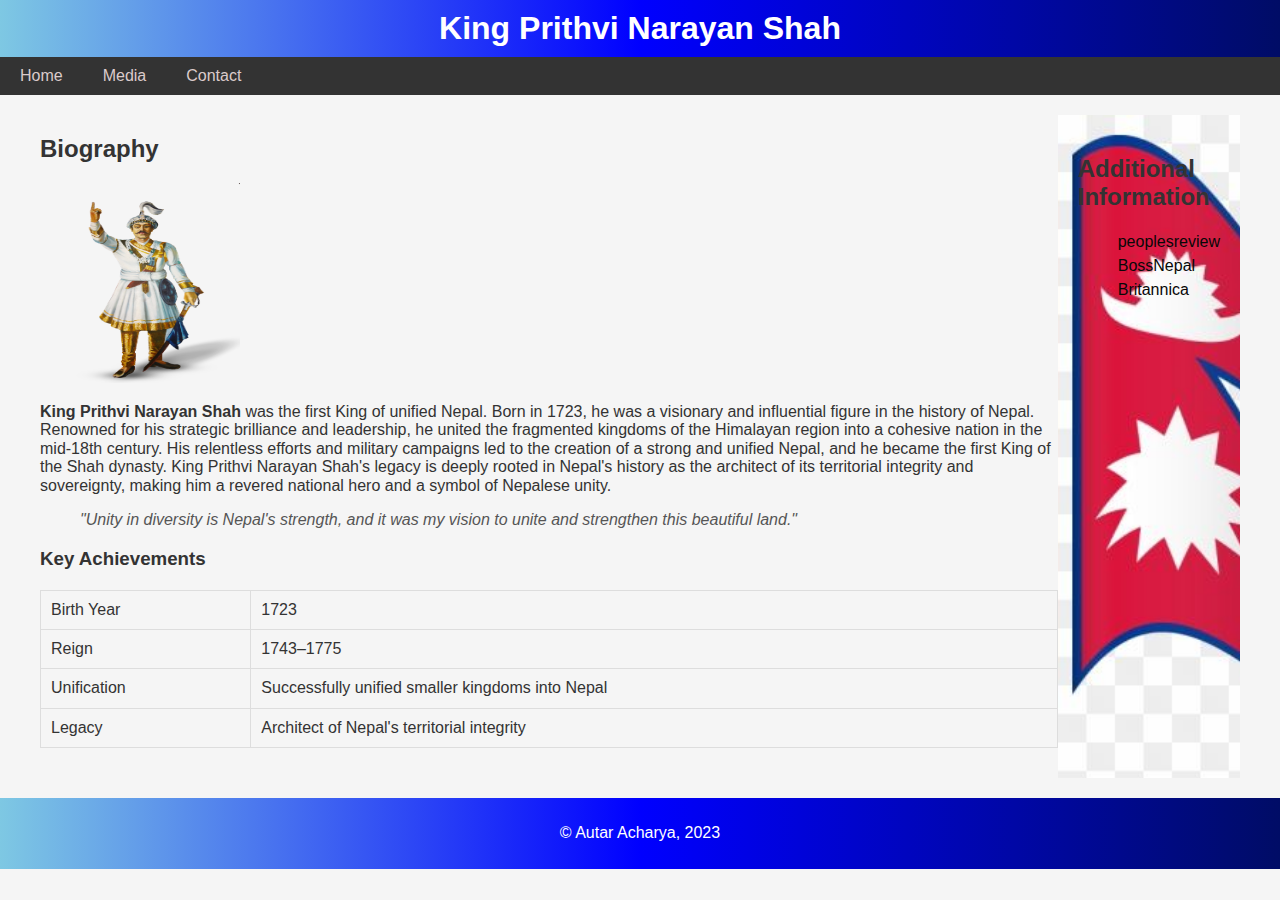
<file: index.html>
<!DOCTYPE html>
<html lang="en">

<head>
    <meta charset="UTF-8">
    <meta name="viewport" content="width=device-width, initial-scale=1.0">
    <title>King Prithvi Narayan Shah</title>
    <link rel="stylesheet" type="text/css" href="css/normalize.css">
    <link rel="stylesheet" type="text/css" href="css/main.css">
    <meta name="description"
        content="Know about the life, achievements, and sacrifices of King Prithvi Narayan Shah, the first King of unified Nepal.">
    <meta name="keywords" content="King Prithvi Narayan Shah, Nepal, history, biography">
</head>

<body>
    <header>
        <h1>King Prithvi Narayan Shah</h1>
    </header>

    <nav>
      
        <!-- First level UL for the main -->
        <ul>
            <li><a href="index.html">Home</a></li>
          
         
            <li>
                <a href="">Media</a>
                <!-- Second level UL for the sub menu -->
                <ul>
                    <li><a href="gallery.html">Gallery</li></a>
                    <li><a href="media.html">Videos</li></a>                     
                </ul>
            </li>
            <li><a href="contact.html">Contact</a></li>
        </ul>
 
</nav>

    <div class="wrapper">
        <main class="content">
            <section>
                <h2>Biography</h2>
                <img src="image/prithvi-narayan-shah-6927969_1280.png"
                    height="200px" width="200px" alt="Portrait of King Prithvi Narayan Shah">
                <p><strong>King Prithvi Narayan Shah</strong> was the first King of unified Nepal. Born in 1723, he was a visionary and influential figure in the history of Nepal. Renowned for his strategic brilliance and leadership, he united the fragmented kingdoms of the Himalayan region into a cohesive nation in the mid-18th century. His relentless efforts and military campaigns led to the creation of a strong and unified Nepal, and he became the first King of the Shah dynasty. King Prithvi Narayan Shah's legacy is deeply rooted in Nepal's history as the architect of its territorial integrity and sovereignty, making him a revered national hero and a symbol of Nepalese unity.</p>
                
                <blockquote>
                    "Unity in diversity is Nepal's strength, and it was my vision to unite and strengthen this beautiful land."
                </blockquote>
                <h3>Key Achievements</h3>
                <table>
                    <tr>
                        <td>Birth Year</td>
                        <td>1723</td>
                    </tr>
                    <tr>
                        <td>Reign</td>
                        <td>1743–1775</td>
                    </tr>
                    <tr>
                        <td>Unification</td>
                        <td>Successfully unified smaller kingdoms into Nepal</td>
                    </tr>
                    <tr>
                        <td>Legacy</td>
                        <td>Architect of Nepal's territorial integrity</td>
                    </tr>
                </table>
            </section>
        </main>

        <aside class="menu">
            <h2>Additional Information</h2>
            <ul>
                <li><a href="https://www.peoplesreview.com.np/2021/01/10/quest-for-the-greater-nepal/">peoplesreview</a></li>
                <li><a href="http://bossnepal.com/prithvi-narayan-shah-creator-greater-nepal/">BossNepal</a></li>
                <li><a href="https://www.britannica.com/biography/Prithvi-Narayan-Shah">Britannica</a></li>
            </ul>
        </aside>
    </div>

    <footer>
        <p>&copy; Autar Acharya, 2023</p>
    </footer>
</body>

</html>
</file>
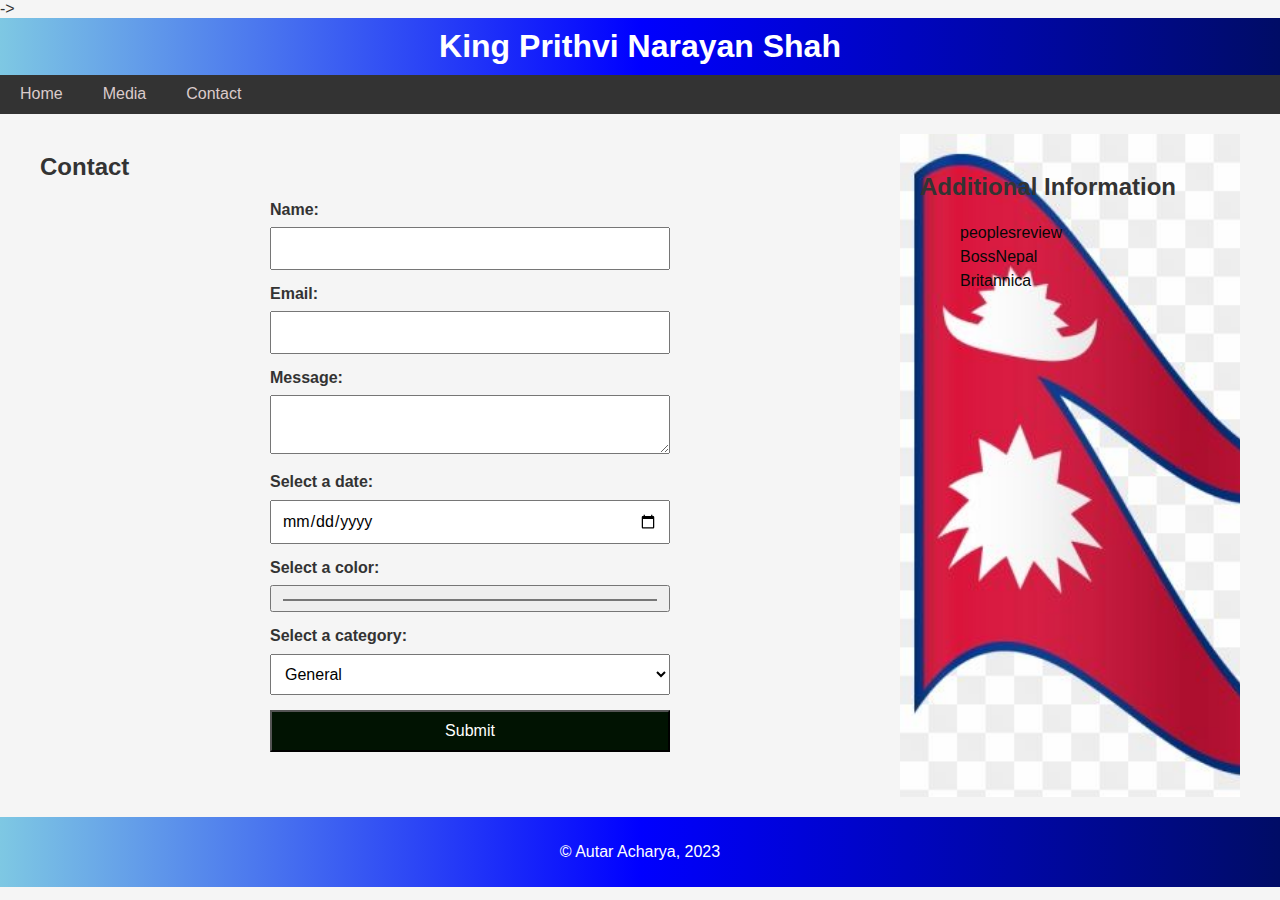
<file: contact.html>
<!DOCTYPE html>
<html lang="en">

<head>
    <meta charset="UTF-8">
    <meta name="viewport" content="width=device-width, initial-scale=1.0">
    <title>King Prithvi Narayan Shah - Contact</title>
    <link rel="stylesheet" type="text/css" href="css/normalize.css">
    <link rel="stylesheet" type="text/css" href="css/main.css">->
</head>

<body>
    <header>
        <h1>King Prithvi Narayan Shah</h1>
    </header>

    <nav>
      <!-- First level UL for the main -->
      <ul>
        <li><a href="index.html">Home</a></li>
      
     
        <li>
            <a href="">Media</a>
            <!-- Second level UL for the sub menu -->
            <ul>
                <li><a href="gallery.html">Gallery</li></a>
                <li><a href="media.html">Videos</li></a>                     
            </ul>
        </li>
        <li><a href="contact.html">Contact</a></li>
    </ul>

 
</nav>

    <div class="wrapper">
        <main class="content">
            <section>
                <h2>Contact</h2>
                <form action="submit_form.php" method="post">
                    <label for="name">Name:</label>
                    <input type="text" id="name" name="name" required>

                    <label for="email">Email:</label>
                    <input type="email" id="email" name="email" required>

                    <label for="message">Message:</label>
                    <textarea id="message" name="message" required></textarea>

                    <label for="date">Select a date:</label>
                    <input type="date" id="date" name="date" required>

                    <label for="color">Select a color:</label>
                    <input type="color" id="color" name="color" value="#ff0000" required>

                
                    <label for="category">Select a category:</label>
                    <select id="category" name="category" required>
                        <option value="general">General</option>
                        <option value="feedback">Feedback</option>
                        <option value="support">Support</option>
                    </select>

                    <input type="submit" value="Submit">
                </form>
            </section>
        </main>

        <aside class="menu">
            <h2>Additional Information</h2>
            <ul>
                <li><a href="https://www.peoplesreview.com.np/2021/01/10/quest-for-the-greater-nepal/">peoplesreview</a></li>
                <li><a href="http://bossnepal.com/prithvi-narayan-shah-creator-greater-nepal/">BossNepal</a></li>
                <li><a href="https://www.britannica.com/biography/Prithvi-Narayan-Shah">Britannica</a></li>
            </ul>
        </aside>
    </div>

    <footer>
        <p>&copy; Autar Acharya, 2023</p>
    </footer>
</body>

</html>
</file>
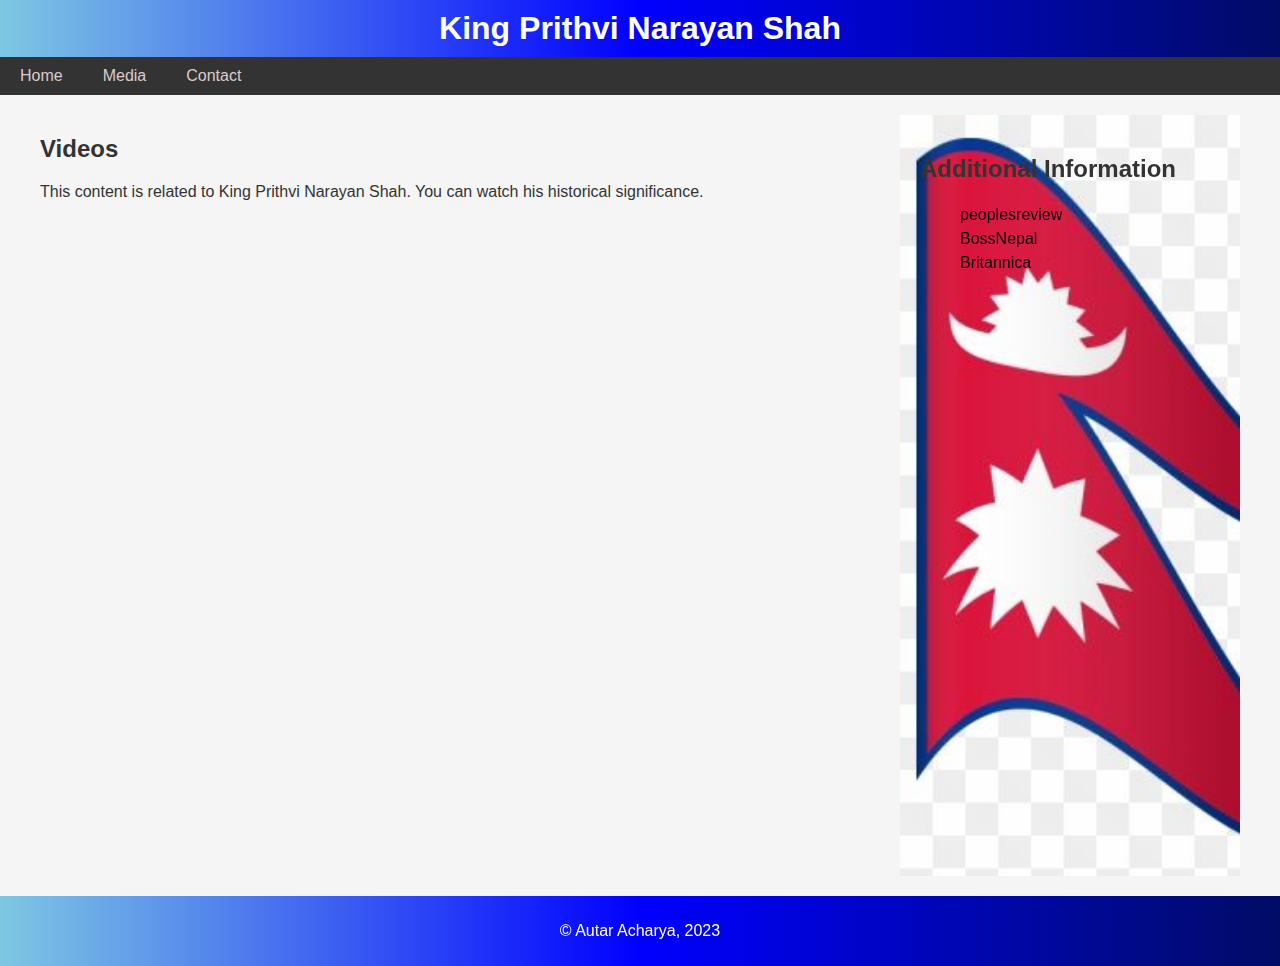
<file: media.html>
<!DOCTYPE html>
<html lang="en">

<head>
    <meta charset="UTF-8">
    <meta name="viewport" content="width=device-width, initial-scale=1.0">
    <title>King Prithvi Narayan Shah - Media</title>
    <link rel="stylesheet" type="text/css" href="css/normalize.css">
    <link rel="stylesheet" type="text/css" href="css/main.css">
</head>

<body>
    <header>
        <h1>King Prithvi Narayan Shah</h1>
    </header>

    <nav>
      
       <!-- First level UL for the main -->
       <ul>
        <li><a href="index.html">Home</a></li>
      
     
        <li>
            <a href="">Media</a>
            <!-- Second level UL for the sub menu -->
            <ul>
                <li><a href="gallery.html">Gallery</li></a>
                <li><a href="media.html">Videos</li></a>                     
            </ul>
        </li>
        <li><a href="contact.html">Contact</a></li>
    </ul>

</nav>

    <div class="wrapper">
        <main class="content">
            <section>
                <h2>Videos</h2>
                <p>This content is related to King Prithvi Narayan Shah. You can watch his
                    historical significance.</p>

                <div class="media-item">
                   
                        <iframe width="560" height="315" src="https://www.youtube.com/embed/XTwh_VC_FPM?si=rxEDGnEMWeJ22zcP" title="YouTube video player" frameborder="0" allow="accelerometer; autoplay; clipboard-write; encrypted-media; gyroscope; picture-in-picture; web-share" allowfullscreen></iframe>

                </div>
                <div class="media-item">
                    <iframe width="560" height="315" src="https://www.youtube.com/embed/M9OQ5Ku9gbc?si=ife2UUstZwtstKnz" title="YouTube video player" frameborder="0" allow="accelerometer; autoplay; clipboard-write; encrypted-media; gyroscope; picture-in-picture; web-share" allowfullscreen></iframe>
            </div>

            </section>

        </main>

        <aside class="menu">
            <h2>Additional Information</h2>
            <ul>
                <li><a href="https://www.peoplesreview.com.np/2021/01/10/quest-for-the-greater-nepal/">peoplesreview</a>
                </li>
                <li><a href="http://bossnepal.com/prithvi-narayan-shah-creator-greater-nepal/">BossNepal</a></li>
                <li><a href="https://www.britannica.com/biography/Prithvi-Narayan-Shah">Britannica</a></li>
            </ul>
        </aside>
    </div>

    <footer>
        <p>&copy; Autar Acharya, 2023</p>
    </footer>
</body>

</html>
</file>
<file: css/main.css>
body {
    font-family: 'Arial', sans-serif;
    background-color: rgba(245, 245, 245);
    color: #333;
    margin: 0;
    padding: 0;
  /*  background-image: url('../image/maxresdefault.jpg');
    background-repeat: no-repeat;
    background-position: center;
    background-attachment: fixed;
    background-size: cover;*/
}

.wrapper {
    display: flex;
    justify-content: space-between;
    max-width: 1200px;
    margin: 0 auto;
    padding: 20px;
}

header {
    background: linear-gradient(to right, #7EC8E3, #0000FF, #000C66);
    color: white;
    text-align: center;
    padding: 10px 0;
}

h1 {
    margin: 0;
}

nav {
    background-color: #333;
}

nav ul {
    list-style: none;
    margin: 0;
    padding: 0;
    display: flex;
}

nav a {
    text-decoration: none;
    color: #dbcbcb; /* Improved contrast for accessibility */
    padding: 10px 20px;
    display: block;
}

nav a:hover {
    color: #ec0f13;
}

main {
    flex-grow: 2;
}

section {
    margin-bottom: 30px;
}

aside {
    flex-basis: 25%;
   /* background-image: url('../image/0f8d43b36154b449aabfebc1a4f8d244.jpg');*/
    background-size: cover;
    padding: 20px;
}

aside ul li {
    list-style: none;
    line-height: 1.5;
}

aside ul li a {
    text-decoration: none;
    color: #080707;
}

aside ul li a:hover {
    color: #ec0f13;
}

nav>ul>li {
    display: inline-block;
    position: relative;
}

nav ul li ul {
    display: none;
}

nav ul li:hover ul {
    display: block;
}

nav ul li ul {
    width: 150%;
    position: absolute;
    z-index: 999;
    text-align: left;
    background-color: rgb(0, 34, 128);
    box-shadow: 0 0 5px rgb(0, 128, 122);
}

nav ul li ul li a {
    color: white;
    padding: 10px;
    display: block;
}

nav ul li ul li:hover a:hover {
    color: rgb(0, 21, 128);
    background-color: white;
}

footer {
    background: linear-gradient(to right, #7EC8E3, #0000FF, #000C66);
    color: white;
    text-align: center;
    padding: 10px 0;
}

.index-img {
    width: 100%;
    border-radius: 10px;
    float: left;
    margin-right: 20px;
}

blockquote {
    font-style: italic;
    color: #555;
}

table {
    width: 100%;
    margin-top: 20px;
    border-collapse: collapse;
}

table,
th,
td {
    border: 1px solid #ddd;
}

th,
td {
    padding: 10px;
    text-align: left;
}

.image-grid {
    display: grid;
    grid-template-columns: repeat(3, 1fr);
    gap: 10px;
}

.image-grid img {
    height: 200px;
    width: 200px;
    border-radius: 8px;
}

figcaption {
    text-align: center;
    margin-top: 10px;
    color:  #080707;
}

.image-grid figure {
    position: relative;
    overflow: hidden;
    border-radius: 20%;
}

form {
    max-width: 400px;
    margin: 0 auto;
}

form label {
    display: block;
    margin-bottom: 8px;
    font-weight: bold;
}

form input,
form textarea,
form select {
    width: 100%;
    padding: 10px;
    margin-bottom: 15px;
    box-sizing: border-box;
}

form input[type="submit"] {
    background-color: #011302;
    color: white;
    cursor: pointer;
}

.media-item {
    margin-bottom: 20px;
}

.media-item iframe {
    width: 100%;
    height: 300px;
    border: 0;
    border-radius: 8px;
}

/* Media Query for small screens */
@media only screen and (max-width: 600px) {
    body {
        font-size: 14px;
    }

    aside {
        background-image: url('../image/nepal_flag.jpg');
    }
}

/* Media Query for medium to large screens */
@media only screen and (min-width: 601px) {
    body {
        font-size: 16px;
    }

    aside {
       background-image: url('../image/new\ nepal.jpg');
    }
}
</file>
